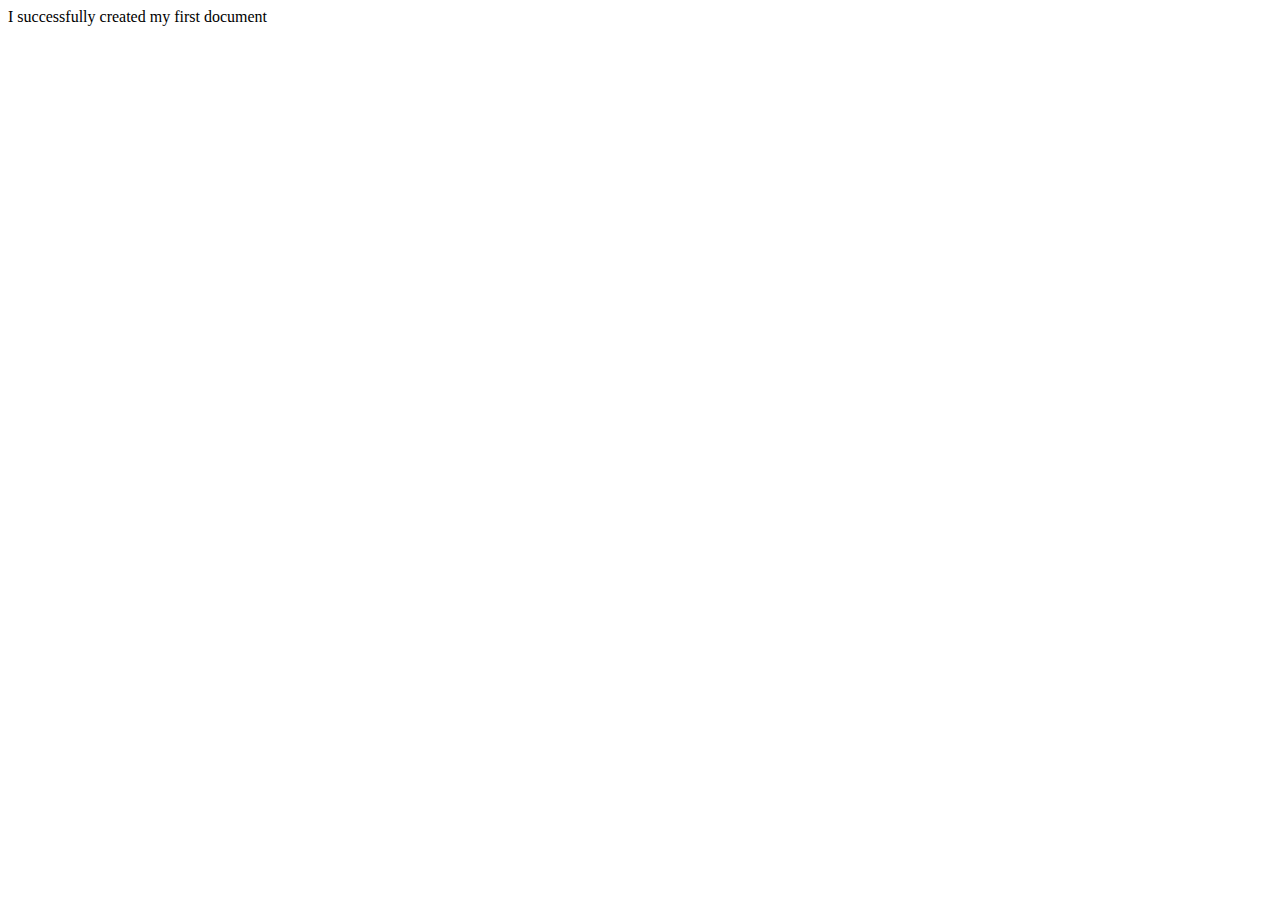
<file: 01 Introduction to JavaScript Programming/Assignment 1/index.html>
<!doctype html>
<html lang="en">
  <head>
    <meta charset="UTF-8" />
    <meta name="viewport" content="width=device-width, initial-scale=1.0" />
    <title>My First HTML Document</title>
  </head>
  <body>
    I successfully created my first document
  </body>
</html>
</file>
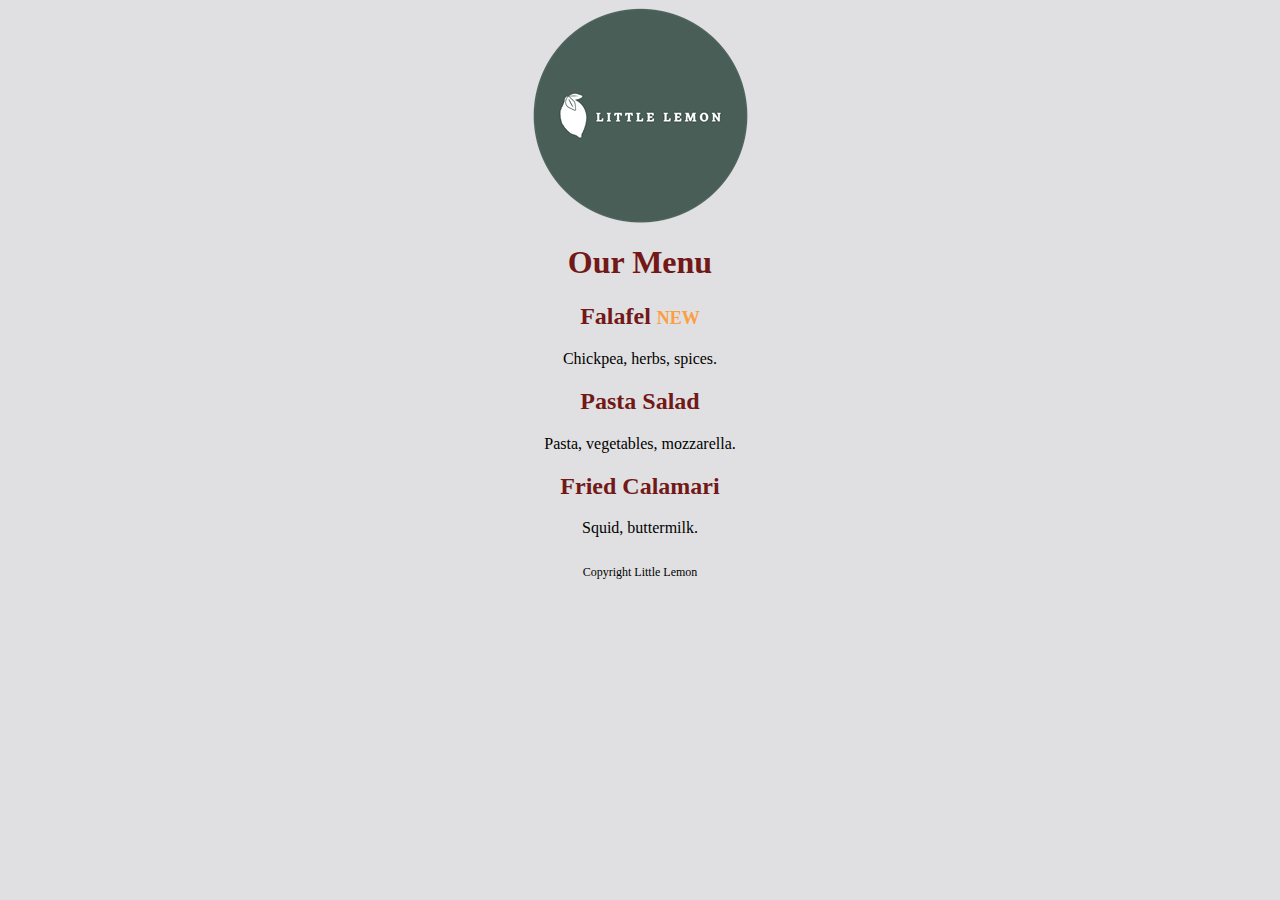
<file: 01 Introduction to JavaScript Programming/Assignment 2/index.html>
<!doctype html>
<html>
  <head>
    <title>Little Lemon</title>
    <link rel="stylesheet" href="styles.css" />
  </head>
  <body>
    <div>
      <img src="logo.png" id="logo" />
    </div>
    <div class="center-text">
      <h1>Our Menu</h1>
      <h2>Falafel <span>NEW</span></h2>
      <p>Chickpea, herbs, spices.</p>
      <h2>Pasta Salad</h2>
      <p>Pasta, vegetables, mozzarella.</p>
      <h2>Fried Calamari</h2>
      <p>Squid, buttermilk.</p>
    </div>
    <div class="center-text">
      <p id="copyright">Copyright Little Lemon</p>
    </div>
  </body>
</html>
</file>
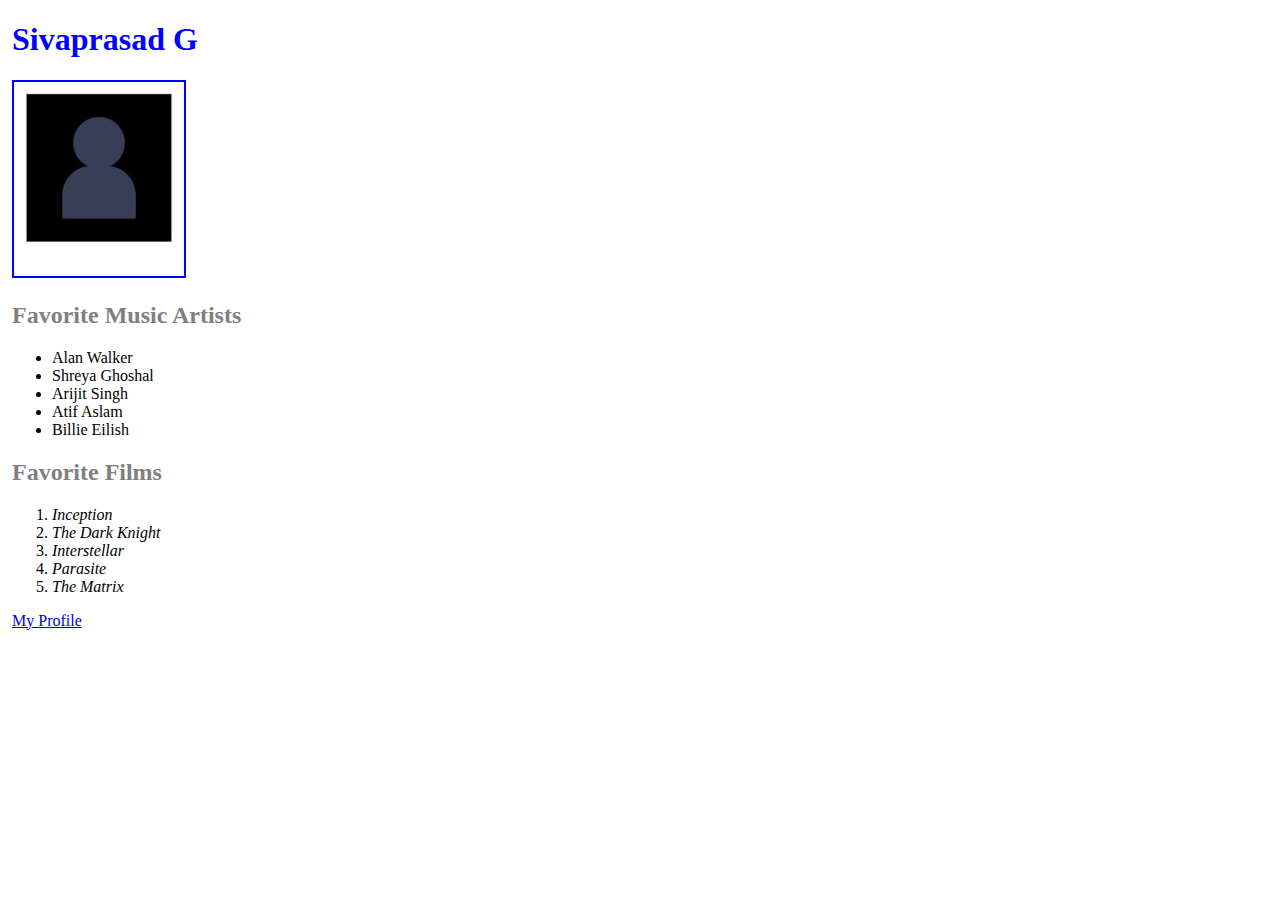
<file: 01 Introduction to JavaScript Programming/Assignment 3/index.html>
<!doctype html>
<html>
  <head>
    <title>Sivaprasad G</title>
    <link rel="stylesheet" href="styles.css" />
  </head>
  <body>
    <div>
      <h1>Sivaprasad G</h1>
    </div>
    <div>
      <img id="photo" src="photo.jpg" alt="Sivaprasad G" />
    </div>
    <div>
      <h2>Favorite Music Artists</h2>
      <ul>
        <li>Alan Walker</li>
        <li>Shreya Ghoshal</li>
        <li>Arijit Singh</li>
        <li>Atif Aslam</li>
        <li>Billie Eilish</li>
      </ul>
    </div>
    <div>
      <h2>Favorite Films</h2>
      <ol>
        <li><i>Inception</i></li>
        <li><i>The Dark Knight</i></li>
        <li><i>Interstellar</i></li>
        <li><i>Parasite</i></li>
        <li><i>The Matrix</i></li>
      </ol>
    </div>
    <div>
      <a href="https://www.meta.com/">My Profile</a>
    </div>
  </body>
</html>
</file>
<file: 01 Introduction to JavaScript Programming/Assignment 2/styles.css>
body {
  background-color: #e0e0e2;
}
h1,
h2 {
  color: #721817;
}
.center-text {
  text-align: center;
}
#logo {
  margin-left: auto;
  margin-right: auto;
  display: block;
}
h2 > span {
  color: #fa9f42;
  font-size: 0.75em;
}
#copyright {
  padding-top: 12px;
  font-size: 0.75em;
}
</file>
<file: 01 Introduction to JavaScript Programming/Assignment 3/styles.css>
#photo {
  border: 2px solid blue;
}
h1 {
  color: blue;
}
h2 {
  color: gray;
}
div {
  margin: 4px;
}
</file>
